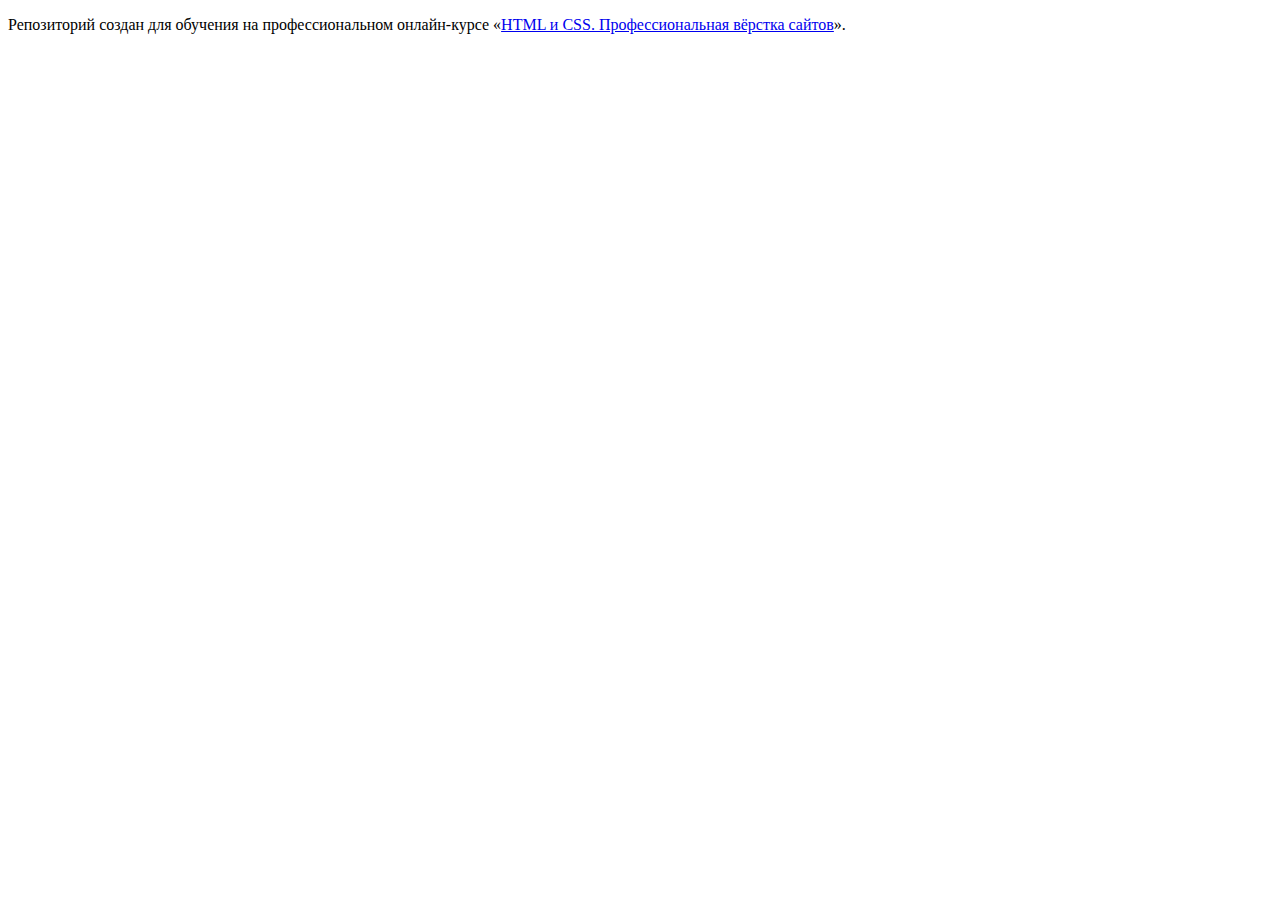
<file: 1/index.html>
<!DOCTYPE html>
<html lang="ru">
  <head>
    <meta charset="utf-8">
    <title>HTML Academy: Седона</title>
    <base href="https://htmlacademy-htmlcss.github.io/1737367-sedona-35/1/">
</head>
  <body>

    <p>Репозиторий создан для обучения на профессиональном онлайн‑курсе «<a href="https://htmlacademy.ru/intensive/htmlcss">HTML и CSS. Профессиональная вёрстка сайтов</a>».</p>

  </body>
</html>
</file>
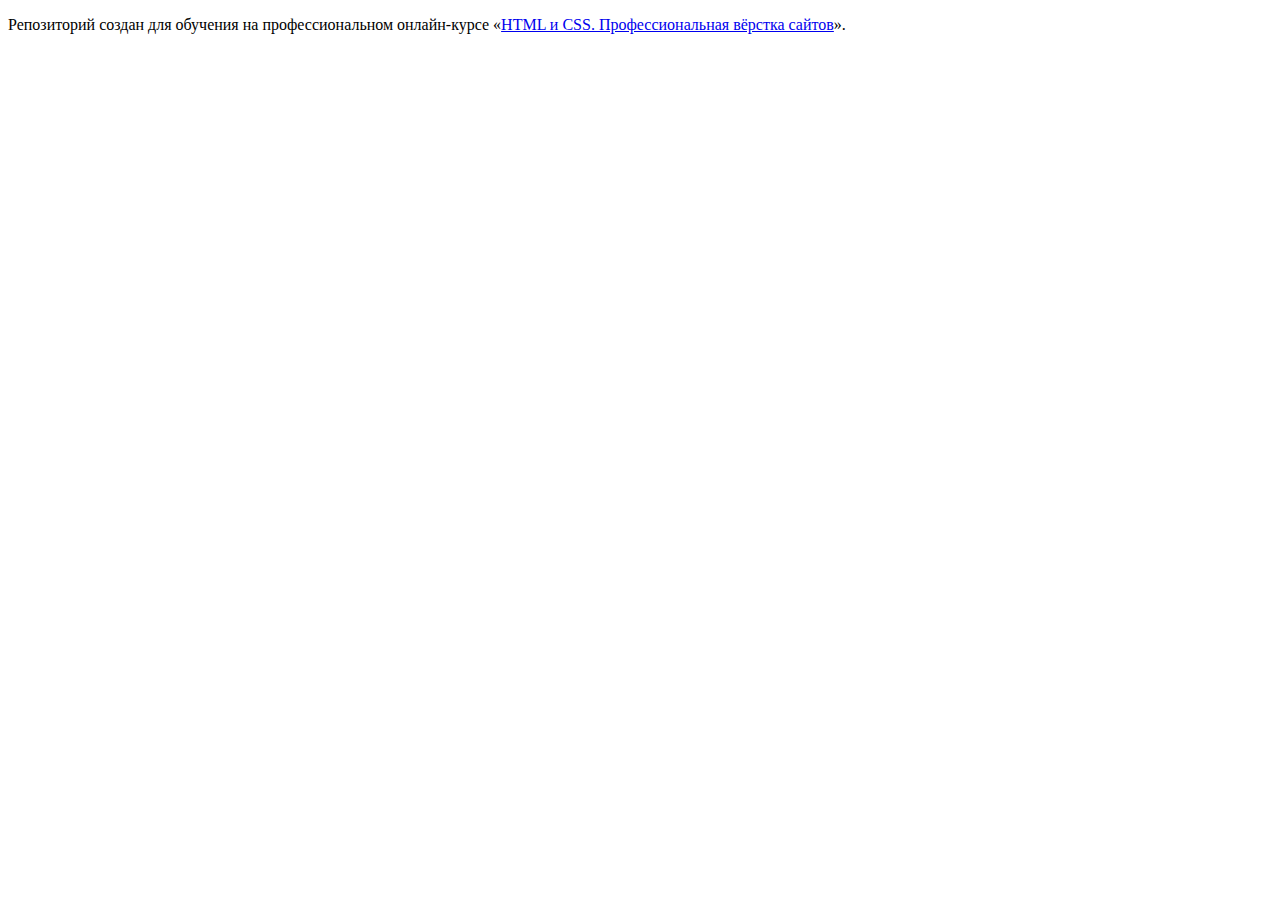
<file: master/index.html>
<!DOCTYPE html>
<html lang="ru">
  <head>
    <meta charset="utf-8">
    <title>HTML Academy: Седона</title>
    <base href="https://htmlacademy-htmlcss.github.io/1737367-sedona-35/master/">
</head>
  <body>

    <p>Репозиторий создан для обучения на профессиональном онлайн‑курсе «<a href="https://htmlacademy.ru/intensive/htmlcss">HTML и CSS. Профессиональная вёрстка сайтов</a>».</p>

  </body>
</html>
</file>
